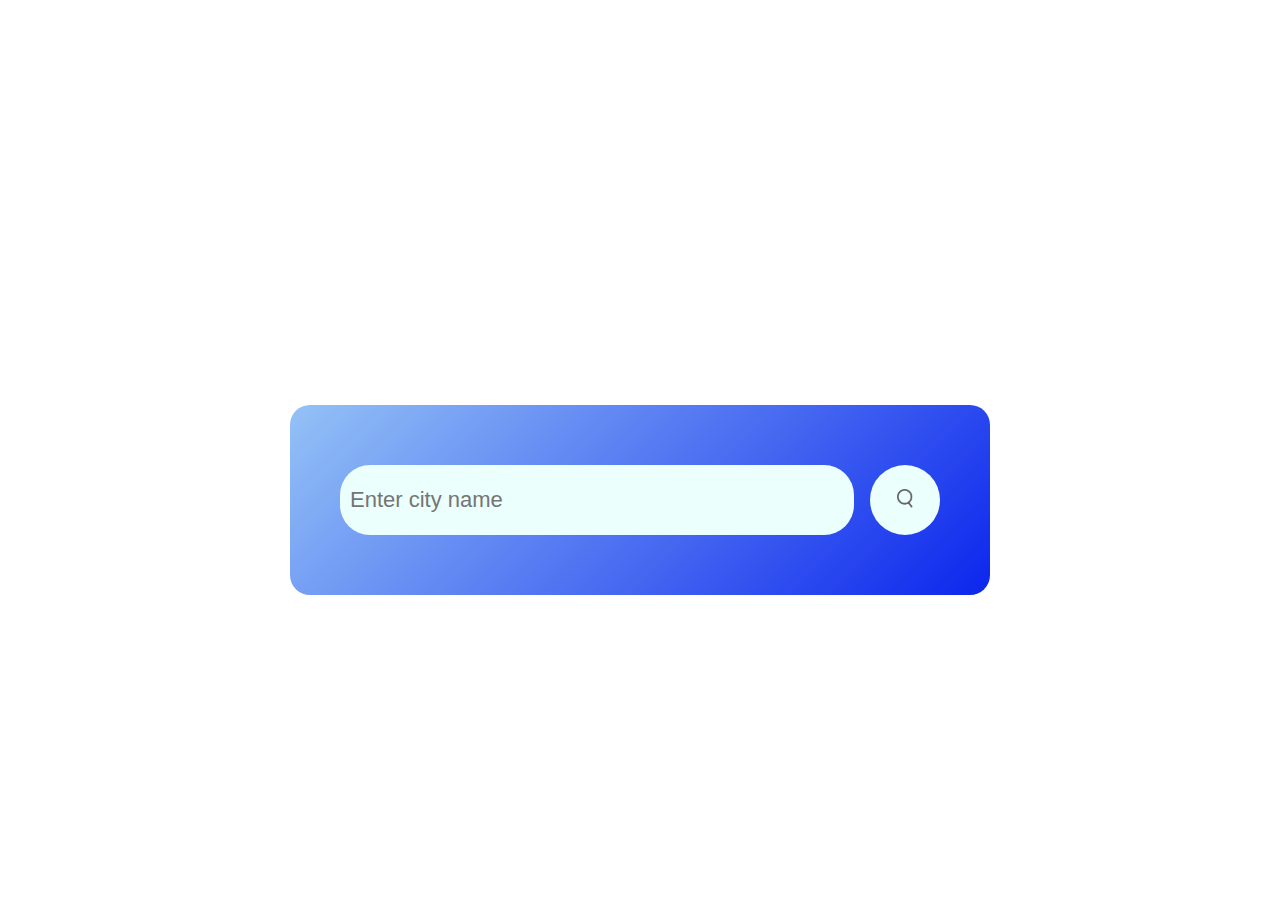
<file: index.html>
<!DOCTYPE html>
<html lang="en">
<head>
    <meta charset="UTF-8">
    <meta name="viewport" content="width=device-width, initial-scale=1.0">
    <title>Weather forcast</title>
    <link rel="stylesheet" href="style.css">
    <link rel="shortcut icon" href="images/weather.png" type="image/x-icon">
</head>
<body>
    <div class="card">
        <div class="search">
            <input type="text" id="seachBox" name="searchBox" placeholder="Enter city name" spellcheck="false" autocomplete="off">
            <button id="searchBtn"><img src="images/search.png" alt="search"></button>
        </div>
        <p class="error">Invalid city name!</p>
        <div class="weather">
            <img src="images/rain.png" alt="weather-icon" class="weather-icon">
            <h1 class="temp">24°C</h1>
            <h2 class="city">Nashik</h2>
            <div class="details">
                <div class="col">
                    <img src="images/humidity.png" alt="img" class="humidity-icon">
                    <div>                        
                        <p class="humidity"></p>
                        <p>Humidity</p>
                    </div>
                </div>
                <div class="col">
                    <img src="images/wind.png" alt="img" class="wind-icon">
                    <div>                        
                        <p class="wind-speed"></p>
                        <p>Wind-speed</p>
                    </div>
                </div>
            </div>
        </div>
    </div>
    <script src="script.js"></script>
</body>
</html>
</file>
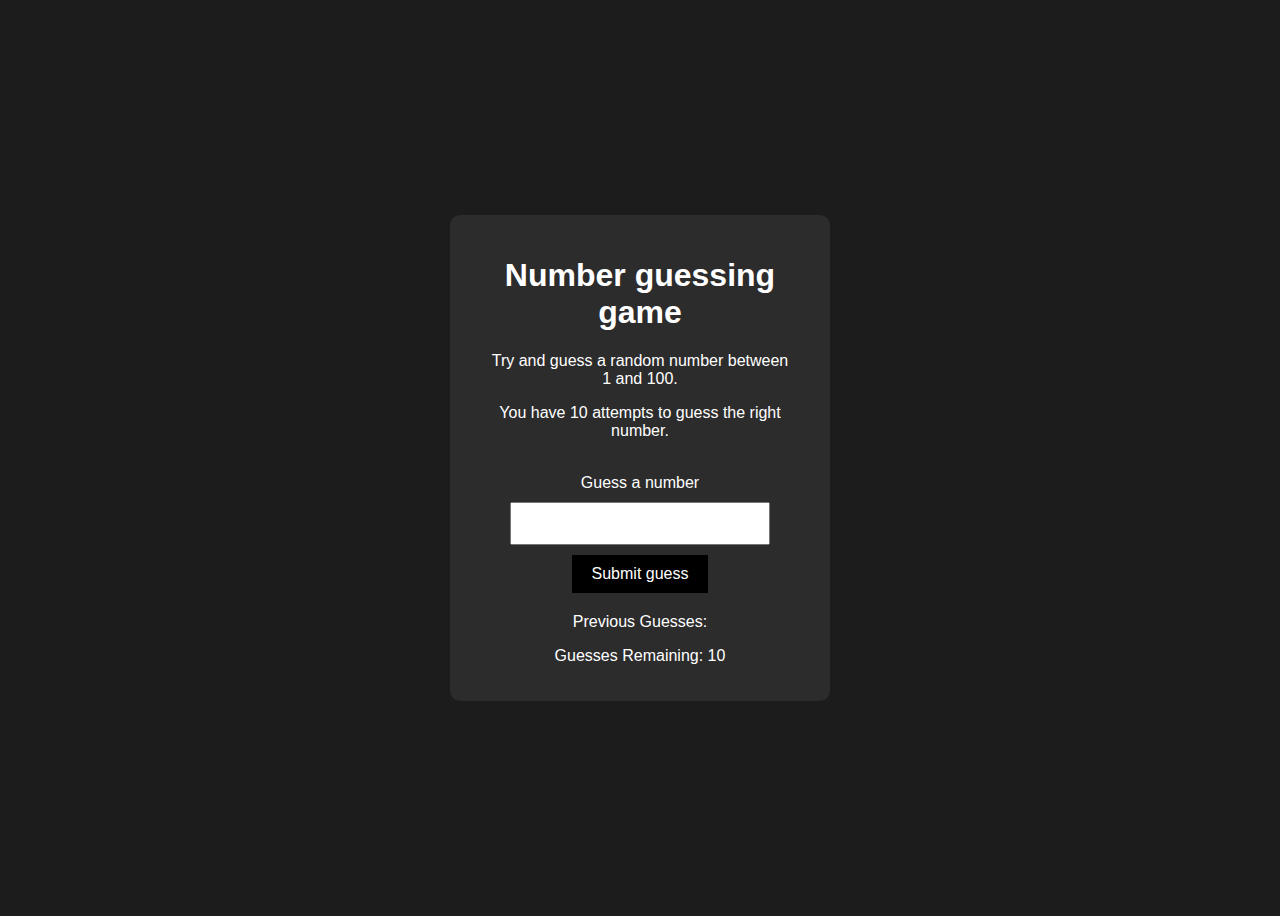
<file: GuessNumber/index.html>
<!DOCTYPE html>
<html lang="en">
<head>
  <meta charset="UTF-8">
  <title>Number Guessing Game</title>
  <style>
    body {
      font-family: Arial, sans-serif;
      background-color: #1c1c1c;
      color: #fff;
      display: flex;
      justify-content: center;
      align-items: center;
      height: 100vh;
    }

    #wrapper {
      background-color: #2c2c2c;
      padding: 20px 40px;
      border-radius: 10px;
      text-align: center;
      width: 300px;
    }

    .guessField {
      font-size: 20px;
      padding: 8px;
      width: 80%;
      margin: 10px 0;
    }

    .guessSubmit {
      padding: 10px 20px;
      background-color: #000;
      color: white;
      border: none;
      cursor: pointer;
      font-size: 16px;
    }

    .resultParas {
      margin-top: 20px;
    }
  </style>
</head>
<body>
  <div id="wrapper">
    <h1>Number guessing game</h1>
    <p>Try and guess a random number between 1 and 100.</p>
    <p>You have 10 attempts to guess the right number.</p>
    <br>

    <form class="form">
      <label for="guessField" id="guess">Guess a number</label><br>
      <input type="text" id="guessField" class="guessField"><br>
      <input type="submit" id="subt" value="Submit guess" class="guessSubmit">
    </form>

    <div class="resultParas">
      <p>Previous Guesses: <span class="guesses"></span></p>
      <p>Guesses Remaining: <span class="lastResult">10</span></p>
      <p class="lowOrHi"></p>
    </div>
  </div>

  <script src="script.js"></script>
</body>
</html>
</file>
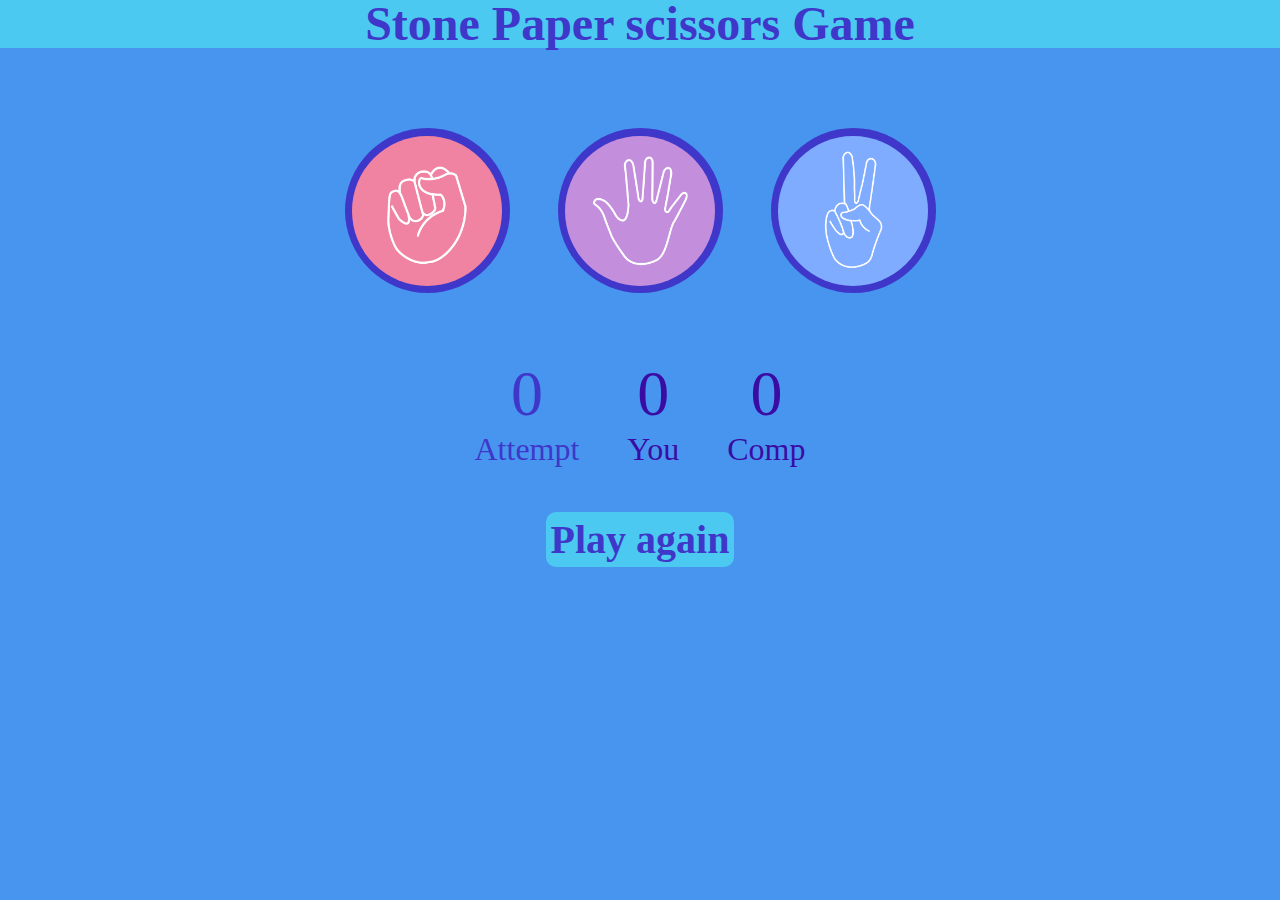
<file: StonePaperScissors/index.html>
<!DOCTYPE html>
<html lang="en">
<head>
    <meta charset="UTF-8">
    <meta name="viewport" content="width=device-width, initial-scale=1.0">
    <title>Stone Paper Scissor's</title>
    <link rel="stylesheet" href="style.css">
</head>
<body>
    <div class="final-winner hide">
        <p id="f-win">User-Win</p>
        <button class="new-game">New</button>

    </div>
    <h1>Stone Paper scissors Game</h1>
    <div class="choices">
        <div class="choice" id="rock">
            <img src="rock.png">
        </div>
        <div class="choice" id="paper" >
            <img src="paper.png">
        </div>
        <div class="choice" id="scissor" >
            <img src="scissors.png">
        </div>
    </div>
    <div class="score-card">
        <div class="attempt">
            <p id="attempt-count">0</p>
            <p>Attempt</p>
        </div>
        <div class="score">
            <p id="user-score">0</p>
            <p>You</p>
        </div>
        <div class="score">
            <p id="comp-score">0</p>
            <p>Comp</p>
        </div>
    </div>
    <div class="msg-section">
        <p id="msg">Play again</p>
    </div>
    <script src="script.js"></script>
</body>
</html>
</file>
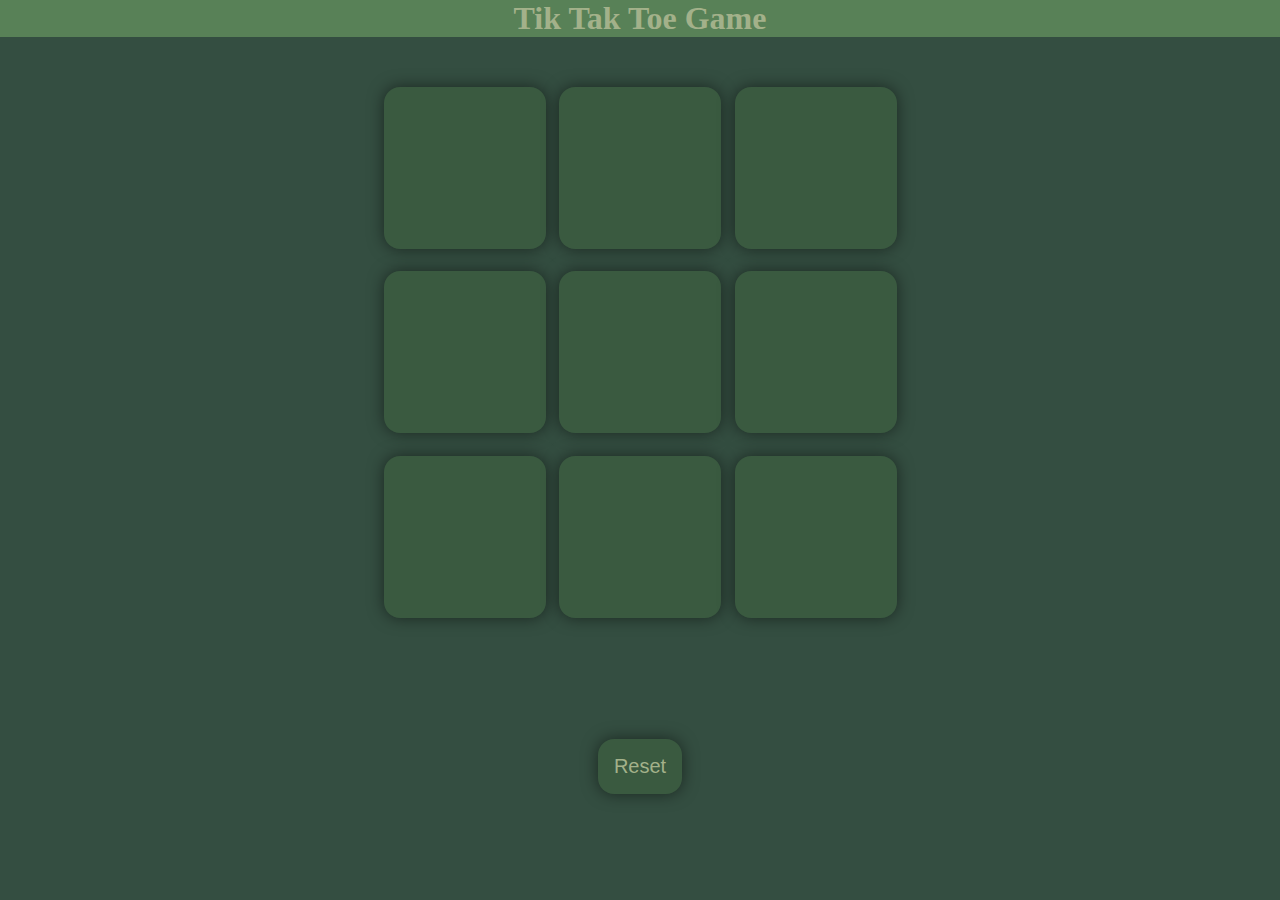
<file: TikTakToe/index.html>
<!DOCTYPE html>
<html lang="en">
  <head>
    <meta charset="UTF-8" />
    <meta name="viewport" content="width=device-width, initial-scale=1.0" />
    <title>Tik Tak Toe</title>
    <link rel="stylesheet" href="style.css" />
  </head>
  <body>
    <div class="msg-container hide">
      <p id="msg">Winner</p>
      <button class="new-btn">New Game</button>
    </div>
    <main>
      <h1>Tik Tak Toe Game</h1>
      <div class="container">
        <div class="game">
          <button class="box"></button>
          <button class="box"></button>
          <button class="box"></button>
          <button class="box"></button>
          <button class="box"></button>
          <button class="box"></button>
          <button class="box"></button>
          <button class="box"></button>
          <button class="box"></button>
        </div>
      </div>
      <button class="reset-btn">Reset</button>
    </main>
    <script src="app.js"></script>
  </body>
</html>
</file>
<file: style.css>
/* Base Styles - Already included */
* {
    box-sizing: border-box;
    margin: 0;
    padding: 0;
    font-family: 'Poppins', sans-serif;
}

body {
    background-color: #fff;
}

.card {
    width: 90%;
    max-width: 470px;
    color: #fff;
    background: linear-gradient(135deg, #94c2f6, #0c26ed);
    padding: 40px 35px;
    border-radius: 20px;
    margin: 100px auto 0;
    text-align: center;

}

.search {
    width: 100%;
    display: flex;
    align-items: center;
    justify-content: space-between;
}

.search input {
    border: 0;
    outline: 0;
    margin-right: 16px;
    padding: 25px 10px;
    height: 60px;
    font-size: 18px;
    color: #555;
    border-radius: 30px;
    flex: 1;
    background-color: #ebfffc;
}

.search button {
    border: 0;
    outline: 0;
    width: 60px;
    height: 60px;
    border-radius: 50%;
    background-color: #ebfffc;
    cursor: pointer;
}

.search button img {
    width: 16px;
}

.weather-icon {
    width: 170px;
    margin-top: 30px;
}

.weather h1 {
    font-size: 80px;
    font-weight: 500;
}

.weather h2 {
    font-size: 45px;
    font-weight: 400;
    margin-top: -10px;
}

.details {
    margin-top: 40px;
    display: flex;
    justify-content: space-between;
    align-items: center;
    padding: 0 20px;
}

.col {
    display: flex;
    align-items: center;
    text-align: left;
}

.col img {
    width: 40px;
    margin-right: 10px;
}

.humidity,
.wind-speed {
    font-size: 28px;
    margin-top: -8px;
}

.weather {
    display: none;
}

.error {
    text-align: left;
    font-size: 16px;
    padding: 10px 0;
    color: #fff;
    margin-left: 8px;
    display: none;
}

/* 🔍 Responsive for Mobile Devices (max-width: 600px) */
@media screen and (max-width: 600px) {
    .card {
        padding: 25px 20px;
        margin-top: 50px;
    }

    .search input {
        height: 50px;
        font-size: 16px;
        padding: 15px 10px;
    }

    .search button {
        width: 50px;
        height: 50px;
    }

    .weather-icon {
        width: 120px;
    }

    .weather h1 {
        font-size: 50px;
    }

    .weather h2 {
        font-size: 30px;
    }

    .details {
        flex-direction: column;
        gap: 20px;
    }

    .humidity,
    .wind-speed {
        font-size: 22px;
    }
}

/* 📺 Responsive for Large Screens / TVs (min-width: 1200px) */
@media screen and (min-width: 1200px) {
    body {
        display: flex;
        justify-content: center;
        align-items: center;
        height: 100vh;
    }

    .card {
        max-width: 700px;
        padding: 60px 50px;
    }

    .search input {
        height: 70px;
        font-size: 22px;
    }

    .search button {
        width: 70px;
        height: 70px;
    }

    .weather-icon {
        width: 200px;
    }

    .weather h1 {
        font-size: 100px;
    }

    .weather h2 {
        font-size: 60px;
    }

    .humidity,
    .wind-speed {
        font-size: 32px;
    }
}
</file>
<file: StonePaperScissors/style.css>
*{
    margin: 0;
    padding: 0;
    box-sizing: border-box;
    text-align: center;
}
body{
    background-color: #4895ef;
}
h1{
    height: 3rem;
    font-size: 3rem;
    background-color: #4cc9f0;
    color: #3f37c9;
    line-height: 3rem;
}

.choices{
    /* height: 165px; */
    display: flex;
    align-items: center;
    justify-content: center;
    gap:3rem;
    margin-top: 5rem; 
}

.choice{
    height: 165px;
    width: 165px;
    background-color: #3f37c9;
    display:flex;
    justify-content: center;
    align-items: center;
    border-radius: 50%;
}

img{
    height: 150px;
    width: 150px;
    object-fit: cover;
    border-radius:50%;
    /* display: flex;
    justify-content: center;
    text-align: center; */
    transition: 0.1s;
}

img:hover{
    opacity: 0.5;
    height: 165px;
    width: 165px;
}

.score-card{
    /* height: 100px;
    width: 100px; */
    /* border: 2px solid black; */
    margin-top: 4rem;
    display: flex;
    align-items: center;
    justify-content: center;
    gap: 3rem;
}

#user-score, #comp-score, #attempt-count{
    font-size: 4rem;
}

.attempt{
    /* margin-right: rem; */
    left: 3rem;
    /* display: flex;
    justify-content: flex-start; */
    color: #3f37c9;
}

.score{
    color: #3a0ca3;
}

.score,.attempt{
    font-size: 2rem;
}
.msg-section{
    margin-top:3rem;
}
#msg{
    border-radius: 10px;
    padding: 5px 5px 5px 5px;
    display: inline;
    font-size: 2.5rem;
    font-weight: 700;
    background-color: #4cc9f0;
    color: #3f37c9;
}

#msg:hover{
    opacity: 0.9;
}

.final-winner{
    height: 100vh;
    /* background-color: #4895ef; */
    /* display: flex;
    align-items: center;
    justify-content: center; */
}

#f-win{
    line-height: 5rem;
    background-color: #4cc9f0; 
    /* background-color: rgb(127, 197, 127); */
    height: 8rem;
    width: 100vw;
    font-size: 5rem;
    display: flex;
    align-items: center;
    justify-content: center;

    /* margin-top: 40vmin; */
}

.hide{
    display: none;
}

.new-game{
    height: 3rem;
    width: 6rem;
    border-radius: 1rem;
    border: none;
    background-color: #4cc9f0;
    margin-top: 2rem;
    font-size: 1.5rem;
    color: #3f37c9;
    font-weight: 700;
    /* gap: 2rem; */
}

/* .new-game:hover{
    opacity: 0.5;
} */
</file>
<file: TikTakToe/style.css>
*{
    margin:0;
    padding:0;
    box-sizing: border-box;
    text-align: center;
}
body{
    background-color: #344e41;
}
h1{
    color: #a3b18a;
    background-color: #588157;
}
.container{
    /* border: 2px solid black; */
    height: 70vh;
    display: flex;
    align-items: center;
    justify-content: center;

}

.game{
    /* margin-top: 8rem; */
    height: 60vmin;
    width: 60vmin;
    /* border: 2px solid black; */
    display: flex;
    align-items: center;
    justify-content: center;
    flex-wrap: wrap;
    gap: 1.5vmin;
    /* padding:1.5vmin; */
}
.box{
    height: 18vmin;
    width: 18vmin;
    border-radius: 1rem;
    background-color: #3a5a40;
    border: none;
    font-size: 8vmin;
    color: #a3b18a;
    box-shadow: 0 0 1rem rgba(0,0,0,0.5);
}

.reset-btn{
    padding: 1rem;
    font-size: 1.25rem;
    border-radius: 1rem;
    background-color: #3a5a40;
    border: none;
    color: #a3b18a;
    box-shadow: 0 0 1rem rgba(0,0,0,0.5);
    margin-top: 4.5rem;
}

.new-btn{
    padding: 1rem;
    font-size: 1.25rem;
    border-radius: 1rem;
    background-color: #3a5a40;
    border: none;
    color: #a3b18a;
    box-shadow: 0 0 1rem rgba(0,0,0,0.5);
    margin-top: 4.5rem;
}

#msg{
    font-size: 5vmin;
    color: #a3b18a;
}

.msg-container{
    height: 100vmin;
    display: flex;
    flex-direction: column;
    align-items: center;
    justify-content: center;
    gap: 4rem;
}

.hide{
    display: none;
}
</file>
